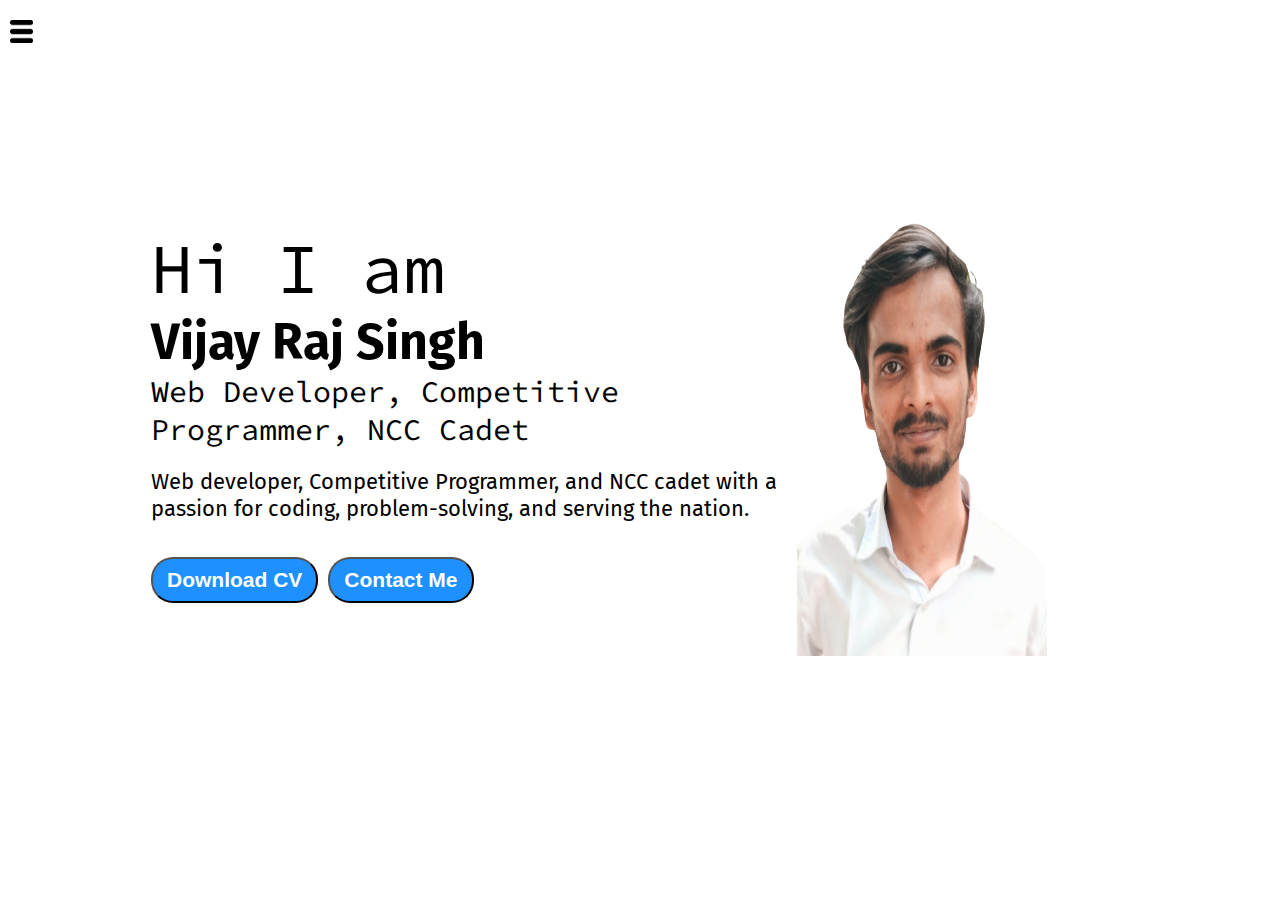
<file: index.html>
<!DOCTYPE html>
<html lang="en">
<head>
    <meta charset="UTF-8">
    <meta name="viewport" content="width=device-width, initial-scale=1.0">
    <title>Document</title>
    <link rel="stylesheet" href="style.css">
</head>
<body>
<div class="container">
    <div class="sidebar sidebarGo">
    
            <nav>
                <ul>
                    <li><a href="/index.html">Home</a></li>
                    <li><a href="/about.html">About</a></li>
                    <li><a href="/services.html">Services</a></li>
                    <li><a href="/contact.html">Contact</a></li>
                    <li><a href="/blog.html">Blog</a></li>
                </ul>
            </nav>
    </div>
    <div class="main">
        <div class="hamburger">
            <img class="ham" src="ham.png" alt="" width="23">
            <img class="cross" src="cross.png" alt="" width="23">
        </div>
        <div class="infoContainer">
            <div class="devInfo">
                <div class="hello">Hi I am</div>
                <div class="name">Vijay Raj Singh</div>
                <div class="about"> Web Developer, Competitive Programmer, NCC Cadet</div>
                <div class="moreabout">Web developer, Competitive Programmer, and NCC cadet with a passion for coding, problem-solving, and serving the nation.</div>
                <div class="buttons">
                <a href="VijayResume.pdf" download target="_blank"><button class="btn">Download CV</button></a>
                <a href="/contact.html"><button class="btn">Contact Me</button></a>
                </div>
            </div>
            <div class="devPic"><img src="Vijay_new.png" alt="image"></div>
        </div>
    </div>
</div>
<script src="script.js"></script>
</body>
</html>
</file>
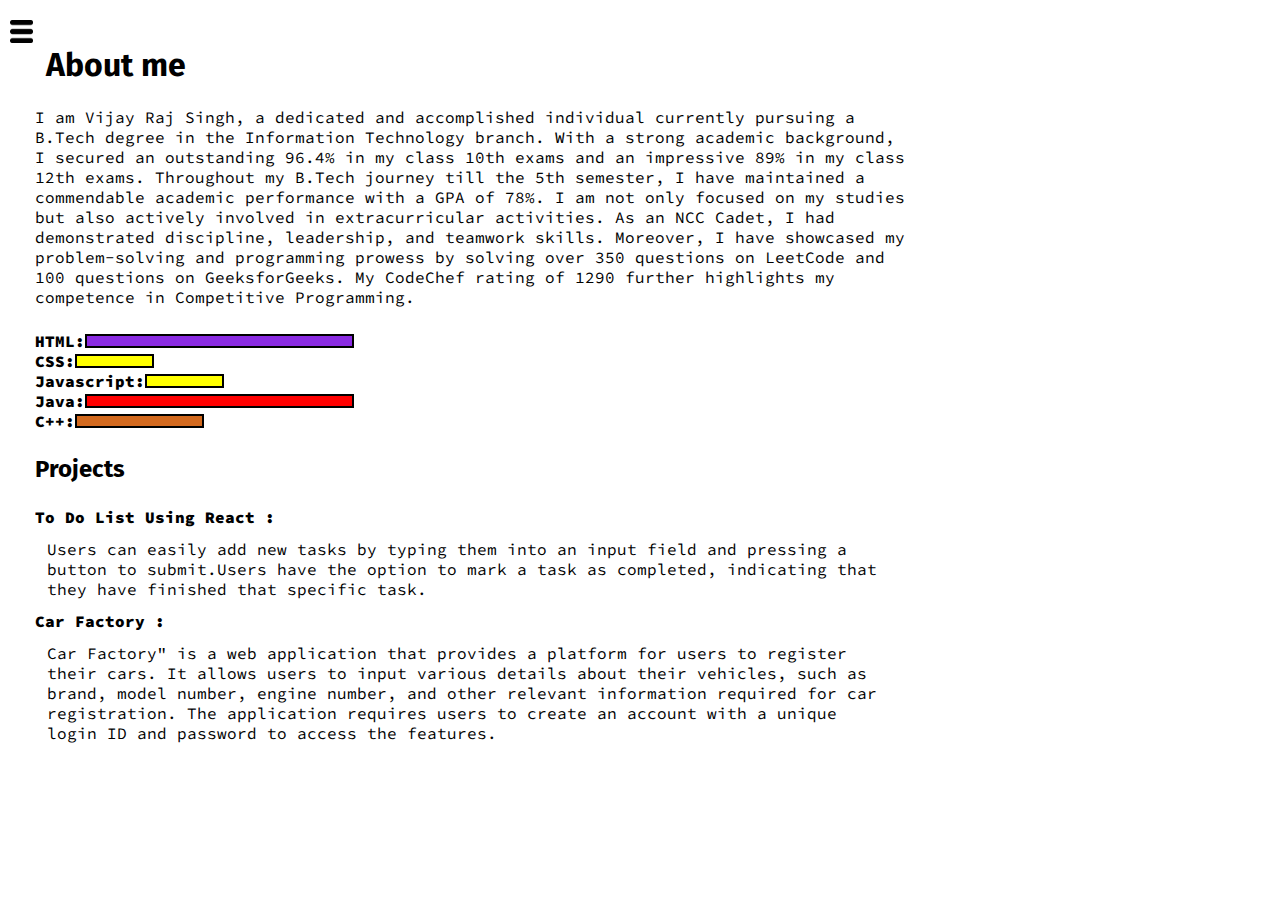
<file: about.html>
<!DOCTYPE html>
<html lang="en">
<head>
    <meta charset="UTF-8">
    <meta name="viewport" content="width=device-width, initial-scale=1.0">
    <title>Document</title>
    <link rel="stylesheet" href="style.css">
</head>
<body>
<div class="container">
    <div class="sidebar sidebarGo">
    
            <nav>
                <ul>
                    <li><a href="/index.html">Home</a></li>
                    <li><a href="/about.html">About</a></li>
                    <li><a href="/services.html">Services</a></li>
                    <li><a href="/contact.html">Contact</a></li>
                    <li><a href="/blog.html">Blog</a></li>
                </ul>
            </nav>
    </div>
    <div class="main">
        <div class="hamburger">
            <img class="ham" src="ham.png" alt="" width="23">
            <img class="cross" src="cross.png" alt="" width="23">
        </div>
        <div class="intro">
            
                <h1>About me</h1>
                <p>I am Vijay Raj Singh, a dedicated and accomplished individual currently pursuing a B.Tech degree in the Information Technology branch. With a strong academic background, I secured an outstanding 96.4% in my class 10th exams and an impressive 89% in my class 12th exams. Throughout my B.Tech journey till the 5th semester, I have maintained a commendable academic performance with a GPA of 78%.
                I am not only focused on my studies but also actively involved in extracurricular activities. As an NCC Cadet, I had demonstrated discipline, leadership, and teamwork skills. Moreover, I have showcased my problem-solving and programming prowess by solving over 350 questions on LeetCode and 100 questions on GeeksforGeeks. My CodeChef rating of 1290 further highlights my competence in Competitive Programming.
                </p>
                <div class="skillcontainer">
                   <div class="skillItem">HTML: <div class="skill hundred"> </div></div>
                   <div class="skillItem">CSS: <div class="skill t5"> </div></div>
                   <div class="skillItem">Javascript: <div class="skill t5"> </div></div>
                   <div class="skillItem">Java: <div class="skill "> </div></div>
                   <div class="skillItem">C++: <div class="skill fifty"> </div></div>
                </div>
                <h2>Projects </h2>
                <div class="skillcontainer">
                    <div class="project"> To Do List Using React :</div>
                    <p>Users can easily add new tasks by typing them into an input field and pressing a button to submit.Users have the option to mark a task as completed, indicating that they have finished that specific task.</p>
                    <div class="project"> Car Factory :</div>
                    <p>Car Factory" is a web application that provides a platform for users to register their cars. It allows users to input various details about their vehicles, such as brand, model number, engine number, and other relevant information required for car registration. The application requires users to create an account with a unique login ID and password to access the features.</p>
                 </div>
        </div>
    </div>
</div>
<script src="script.js"></script>
</body>
</html>
</file>
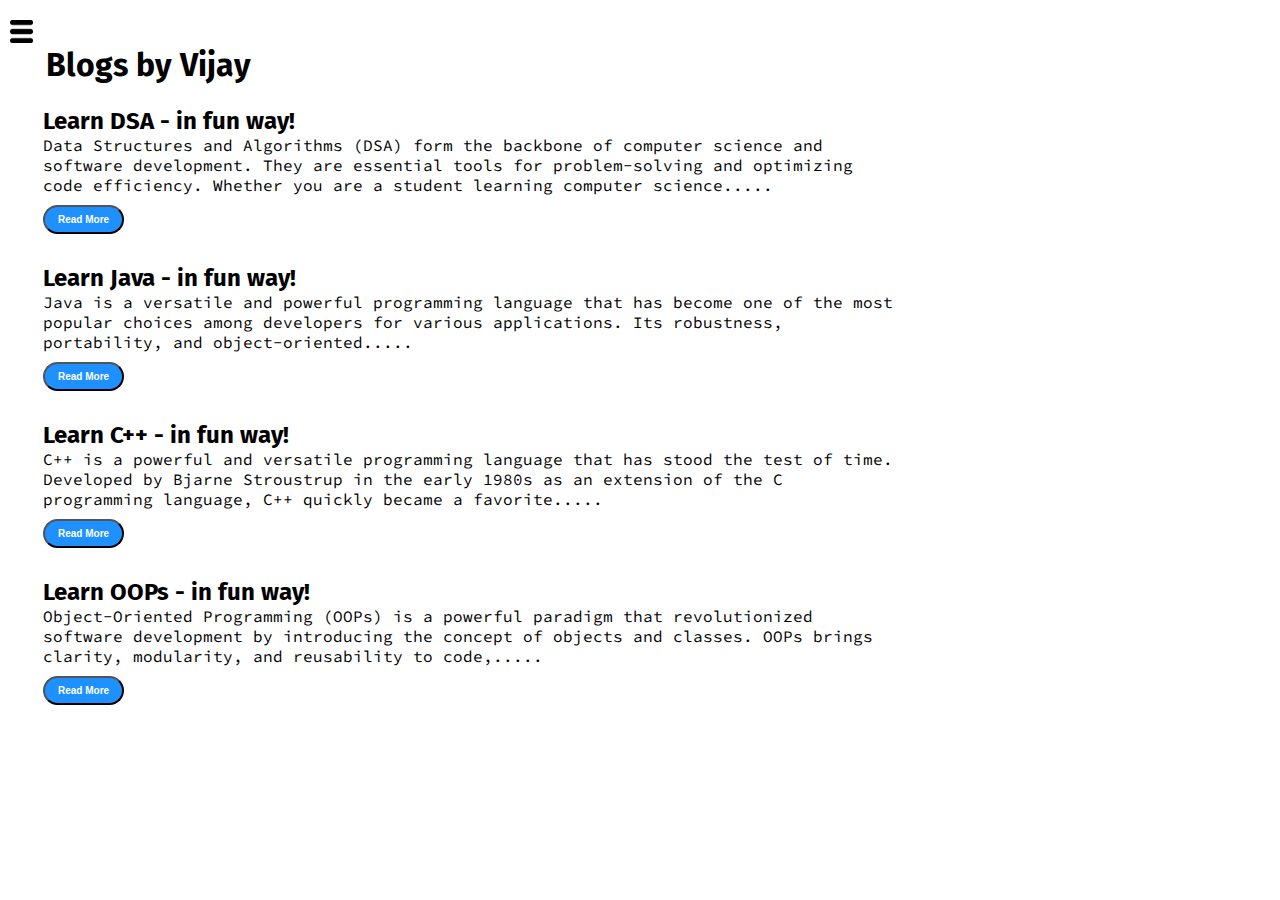
<file: blog.html>
<!DOCTYPE html>
<html lang="en">
<head>
    <meta charset="UTF-8">
    <meta name="viewport" content="width=device-width, initial-scale=1.0">
    <title>Document</title>
    <link rel="stylesheet" href="style.css">
</head>
<body>
<div class="container">
    <div class="sidebar sidebarGo">
    
            <nav>
                <ul>
                    <li><a href="/index.html">Home</a></li>
                    <li><a href="/about.html">About</a></li>
                    <li><a href="/services.html">Services</a></li>
                    <li><a href="/contact.html">Contact</a></li>
                    <li><a href="/blog.html">Blog</a></li>
                </ul>
            </nav>
    </div>
    <div class="main">
        <div class="hamburger">
            <img class="ham" src="ham.png" alt="" width="23">
            <img class="cross" src="cross.png" alt="" width="23">
        </div>
        <div class="blogcontainer">
            <h1>Blogs by Vijay</h1>
            <div class="blogItem">
                <h2>Learn DSA - in fun way!</h2>
                <p>Data Structures and Algorithms (DSA) form the backbone of computer science and software development. They are essential tools for problem-solving and optimizing code efficiency. Whether you are a student learning computer science.....
                </p>
                <a href="dsa.txt" target="_blank"><button class="btn btn-sm">Read More</button></a>
            </div>
            <div class="blogItem">
                <h2>Learn Java - in fun way!</h2>
                <p>Java is a versatile and powerful programming language that has become one of the most popular choices among developers for various applications. Its robustness, portability, and object-oriented.....
                </p>
                <a href="java.txt" target="_blank"><button class="btn btn-sm">Read More</button></a>
            </div>
            <div class="blogItem">
                <h2>Learn C++ - in fun way!</h2>
                <p>C++ is a powerful and versatile programming language that has stood the test of time. Developed by Bjarne Stroustrup in the early 1980s as an extension of the C programming language, C++ quickly became a favorite.....
                </p>
                <a href="C++.txt" target="_blank"><button class="btn btn-sm">Read More</button></a>
            </div>
            <div class="blogItem">
                <h2>Learn OOPs - in fun way!</h2>
                <p>Object-Oriented Programming (OOPs) is a powerful paradigm that revolutionized software development by introducing the concept of objects and classes. OOPs brings clarity, modularity, and reusability to code,.....
                </p>
                <a href="OOPS.txt" target="_blank"><button class="btn btn-sm">Read More</button></a>
            </div>
        </div>
    </div>
</div>
<script src="script.js"></script>
</body>
</html>
</file>
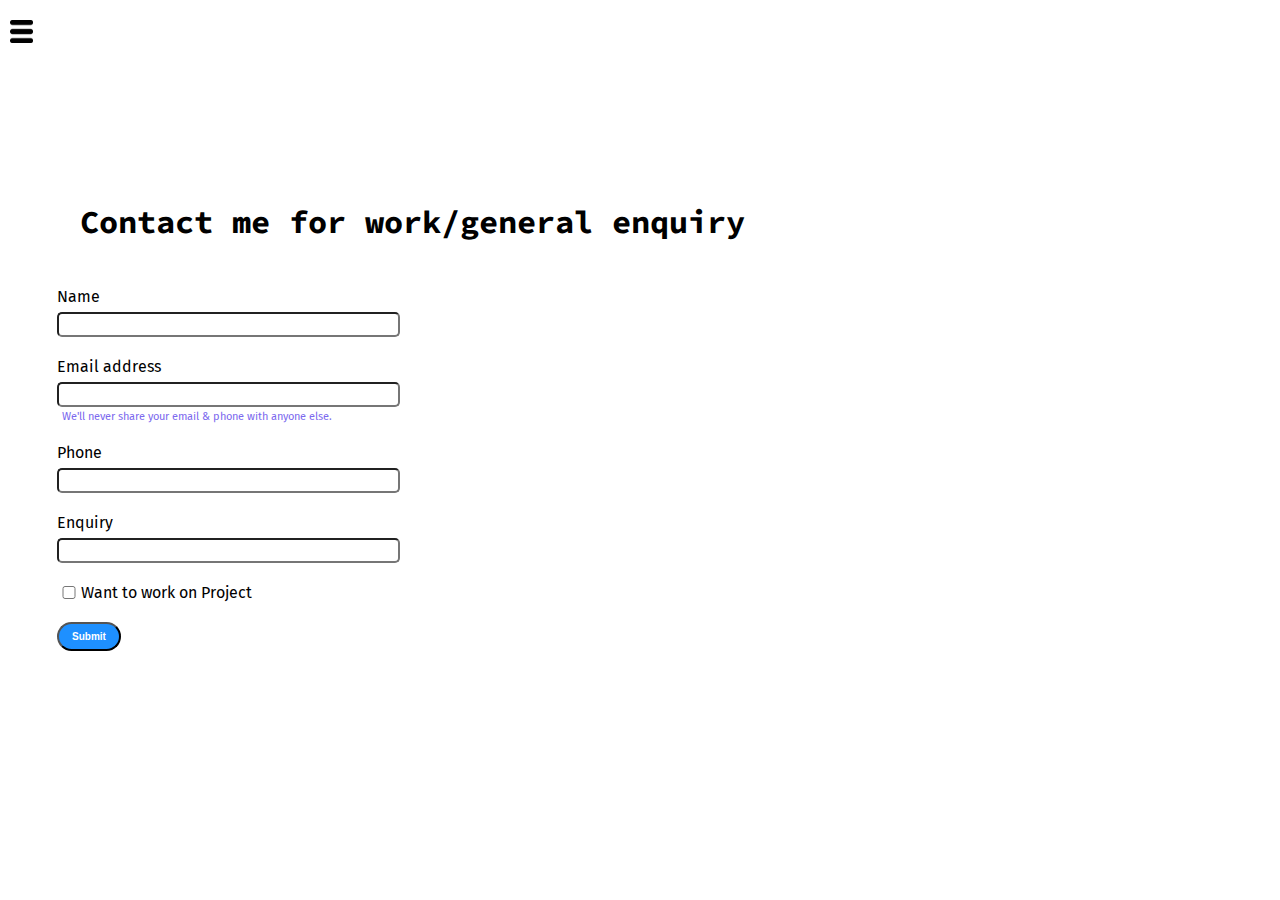
<file: contact.html>
<!DOCTYPE html>
<html lang="en">
<head>
    <meta charset="UTF-8">
    <meta name="viewport" content="width=device-width, initial-scale=1.0">
    <title>Document</title>
    <link rel="stylesheet" href="style.css">
</head>
<body>
<div class="container">
  <div class="sidebar sidebarGo">
    
            <nav>
                <ul>
                    <li><a href="/index.html">Home</a></li>
                    <li><a href="/about.html">About</a></li>
                    <li><a href="/services.html">Services</a></li>
                    <li><a href="/contact.html">Contact</a></li>
                    <li><a href="/blog.html">Blog</a></li>
                </ul>
            </nav>
    </div>
    <div class="main">
      <div class="hamburger">
        <img class="ham" src="ham.png" alt="" width="23">
        <img class="cross" src="cross.png" alt="" width="23">
    </div>
        <div class="contactform">
            <h1>Contact me for work/general enquiry</h1>
            <form>
                <div class="mb-3">
                  <label for="exampleInputEmail1" class="form-label">Name</label>
                  <input type="name" class="form-control" id="clientemail" aria-describedby="emailHelp">
                </div>
                <div class="mb-3">
                    <label for="exampleInputEmail1" class="form-label">Email address</label>
                    <input type="email" class="form-control" id="clientemail" aria-describedby="emailHelp">
                    <div id="emailHelp" class="form-text">We'll never share your email 
                      & phone with anyone else.</div>
                  </div>
                <div class="mb-3">
                  <label for="clientphone" class="form-label">Phone</label>
                  <input type="phone" class="form-control" id="clientphone">
                </div>
                <div class="mb-3">
                    <label for="exampleInputEmail1" class="form-label">Enquiry</label>
                    <input type="name" class="form-control" id="clientemail" aria-describedby="emailHelp">
                  </div>
                <div class="mb-3" id="form-check">
                  <input type="checkbox" class="form-check-input" id="isclient">
                  <label class="form-check-label" for="isclient">Want to work on Project</label>
                </div>
                <button type="submit" class="btn btn-sm">Submit</button>
            </form>
        </div>
    </div>
</div>
<script src="script.js"></script>
</body>
</html>
</file>
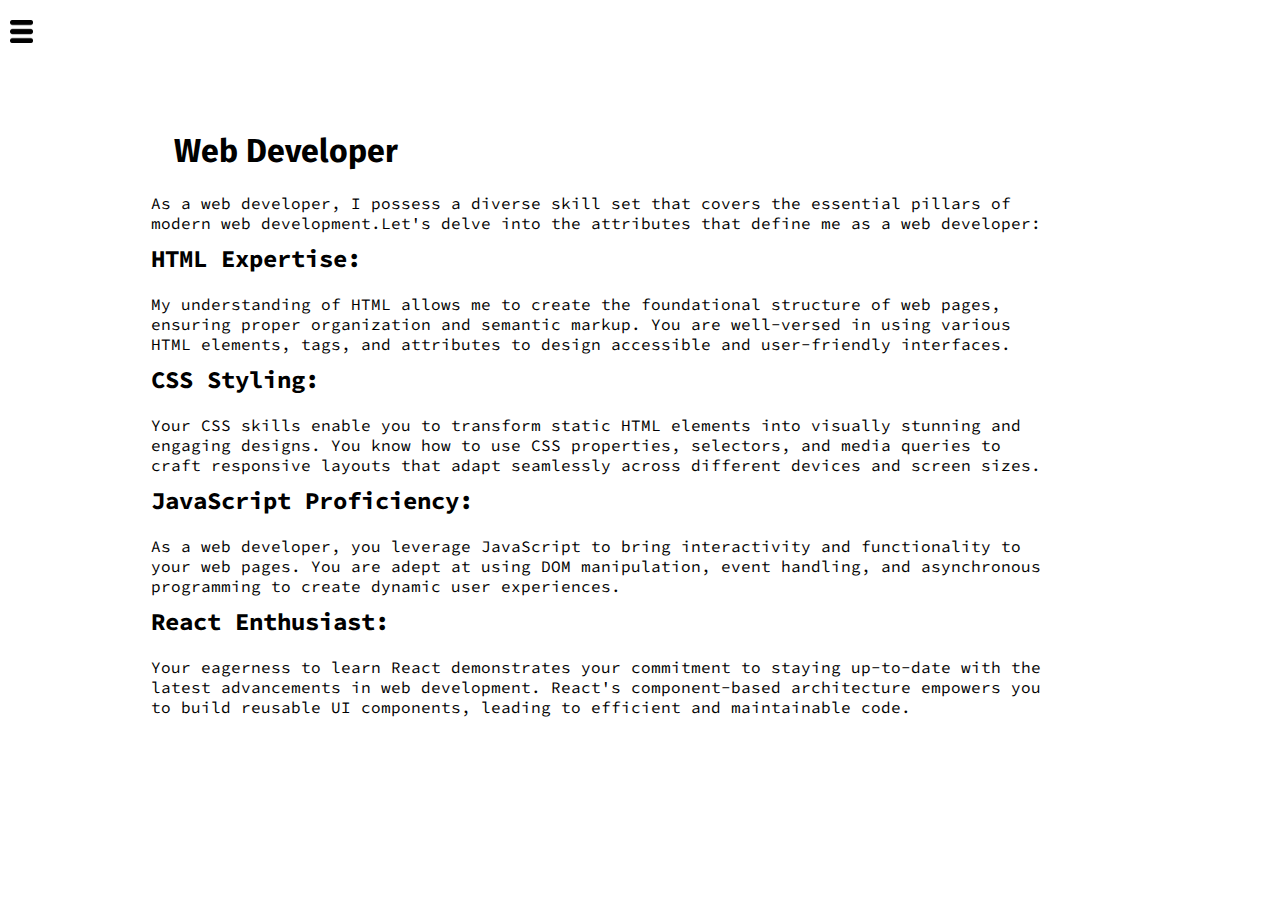
<file: services.html>
<!DOCTYPE html>
<html lang="en">
<head>
    <meta charset="UTF-8">
    <meta name="viewport" content="width=device-width, initial-scale=1.0">
    <title>Document</title>
    <link rel="stylesheet" href="style.css">
</head>
<body>
<div class="container">
    <div class="sidebar sidebarGo">
    
            <nav>
                <ul>
                    <li><a href="/index.html">Home</a></li>
                    <li><a href="/about.html">About</a></li>
                    <li><a href="/services.html">Services</a></li>
                    <li><a href="/contact.html">Contact</a></li>
                    <li><a href="/blog.html">Blog</a></li>
                </ul>
            </nav>
    </div>
    <div class="main">
        <div class="hamburger">
            <img class="ham" src="ham.png" alt="" width="23">
            <img class="cross" src="cross.png" alt="" width="23">
        </div>
        <div class="infoContainer">
            <div class="devInfo">
                <h1 class="serviceHead">Web Developer</h1>
                <div>
                    <p>
                        As a web developer, I possess a diverse skill set that covers the essential pillars of modern web development.Let's delve into the attributes that define me as a web developer:<br>

<h2 class="service">HTML Expertise:</h2> <br>
My understanding of HTML allows me to create the foundational structure of web pages, ensuring proper organization and semantic markup. You are well-versed in using various HTML elements, tags, and attributes to design accessible and user-friendly interfaces.<br>

<h2 class="service">CSS Styling:</h2><br>
Your CSS skills enable you to transform static HTML elements into visually stunning and engaging designs. You know how to use CSS properties, selectors, and media queries to craft responsive layouts that adapt seamlessly across different devices and screen sizes.<br>

<h2 class="service">JavaScript Proficiency:</h2><br>
As a web developer, you leverage JavaScript to bring interactivity and functionality to your web pages. You are adept at using DOM manipulation, event handling, and asynchronous programming to create dynamic user experiences.<br>

<h2 class="service">React Enthusiast:</h2><br>
Your eagerness to learn React demonstrates your commitment to staying up-to-date with the latest advancements in web development. React's component-based architecture empowers you to build reusable UI components, leading to efficient and maintainable code.<br>
                    </p>
                </div>
                </div>
            </div>
        </div>
    </div>
</div>
<script src="script.js"></script>
</body>
</html>
</file>
<file: style.css>
@import url('https://fonts.googleapis.com/css2?family=Fira+Sans&display=swap');
@import url('https://fonts.googleapis.com/css2?family=Source+Code+Pro:wght@300&display=swap');

*{
    padding: 0;
    margin: 0;
}

.sidebar{
    background-color: rgb(197, 193, 193);
    /*width: 100vw;*/
    font-family: 'Fira Sans', sans-serif;
    height: 100vh;
    transition: transform 0.3s ease-in;
}
.sidebar nav{
    padding: 72px;
}

.sidebar nav li{
    list-style: none;
    font-size: 30px;
    padding: 33px 0;
}

.main{
   /* background-color: yellow;*/
    width: 90vw;
    padding: 23px;
}

.container{
    display: flex;
}

.infoContainer{
    /* background-color: crimson; */
    height: 54vh;
    width: 70vw;
    margin: 147px auto;
    display: flex;
    justify-content: space-around;
}

.devPic img{
    width: 250px;
    height: 54vh;
    
}
.devInfo{
    display: flex;
    justify-content: center;
    flex-direction: column;
    font-family: 'Source Code Pro', monospace;
}

.hello{
    font-size: 70px;
}

.name{
    font-size: 50px;
    font-weight: bold;
    font-family: 'Fira Sans', sans-serif;
}

.about{
    font-size: 30px;
}

.moreabout{
    font-family: 'Fira Sans', sans-serif;
    margin-top: 20px;
    font-size: 22px;
}

.buttons{
    margin-top: 35px;
}

.btn{
    padding: 9px 14px;
    border-radius: 22px;
    color: white;
    background-color: dodgerblue;
    font-weight: bold;
    font-size: 21px;
    margin: 0 3 px;
    cursor: pointer;
}

.btn-sm{
    font-size: 10px;
    padding: 7px 13px;
    margin: 10px 0;
}

.btn:hover{
    background-color: white;
    color: dodgerblue;
}

.sidebar nav li a{
    text-decoration: none;
    color: rgb(41, 40, 40);
}

.contactform{
    width: 100vw;
    padding: 0 34px;
    padding-top: 144px;
    font-family: 'Fira Sans', sans-serif;
}

.contactform h1{
    padding: 12px 0;
    font-family: 'Source Code Pro', monospace;
}

.contactform form div{
    padding: 10px 0;
}

#emailHelp{
    font-size: 11px;
    color: mediumslateblue;
    margin: 0 5px;
    padding: 3px 0 0 0;
}

.contactform form div{
    padding: 10px 0;
    display: flex;
    flex-direction: column;
}

.contactform form div input{
    width: 26vw;
    border-radius: 5px;
    margin: 6px 0 0 0;
    padding: 3px;
}

#form-check{
    flex-direction: row;

}

#form-check input{
    width: 24px;
    margin: 3px 0;
}

.blogcontainer{
    width: 70vw;

}

.blogItem{
    margin: 20px;
    font-family: 'Fira Sans', sans-serif;
}
h1{
    font-family: 'Fira Sans', sans-serif;
    margin: 23px;
}

p{
    font-family: 'Source Code Pro', monospace;
}

.intro{
    width: 70vw;
}

.intro h2{
    font-family: 'Fira Sans', sans-serif;
    margin: 12px;
}

.intro p{
    font-family: 'Source Code Pro', monospace;
    margin: 12px;
}

.skillcontainer{
    padding: 12px;
}

.skillItem{
    display: flex;
    align-items: center;
    font-family: 'Source Code Pro', monospace;
    font-weight: 900;
}

.skill{
    width: 265px;
    height: 10px;
    background-color: red;
    border: 2px solid black;
}

.hundred{
    width: 265px;
    background-color: blueviolet;
}

.fifty{
    width: 125px;
    background-color: chocolate;
}

.t5{
    width: 75px;
    background-color: yellow;
}

@media (max-width: 1250px) {

}

.hamburger{
    position: absolute;
    cursor: pointer;
    top: 10px;
    left: 10px;
}
.cross{
    margin-left: 195px;
    margin-top: 10px;
}

.ham{
    margin-top: 10px;
}

.sidebarGo{
    transform: translate(-443px, 0px);
    position: absolute;
}
.project{
    font-family: 'Source Code Pro', monospace; 
    font-weight: 900;
}
.service{
    padding-top: 10px;
}
.serviceHead{
    padding-right: 15x;
}
</file>
